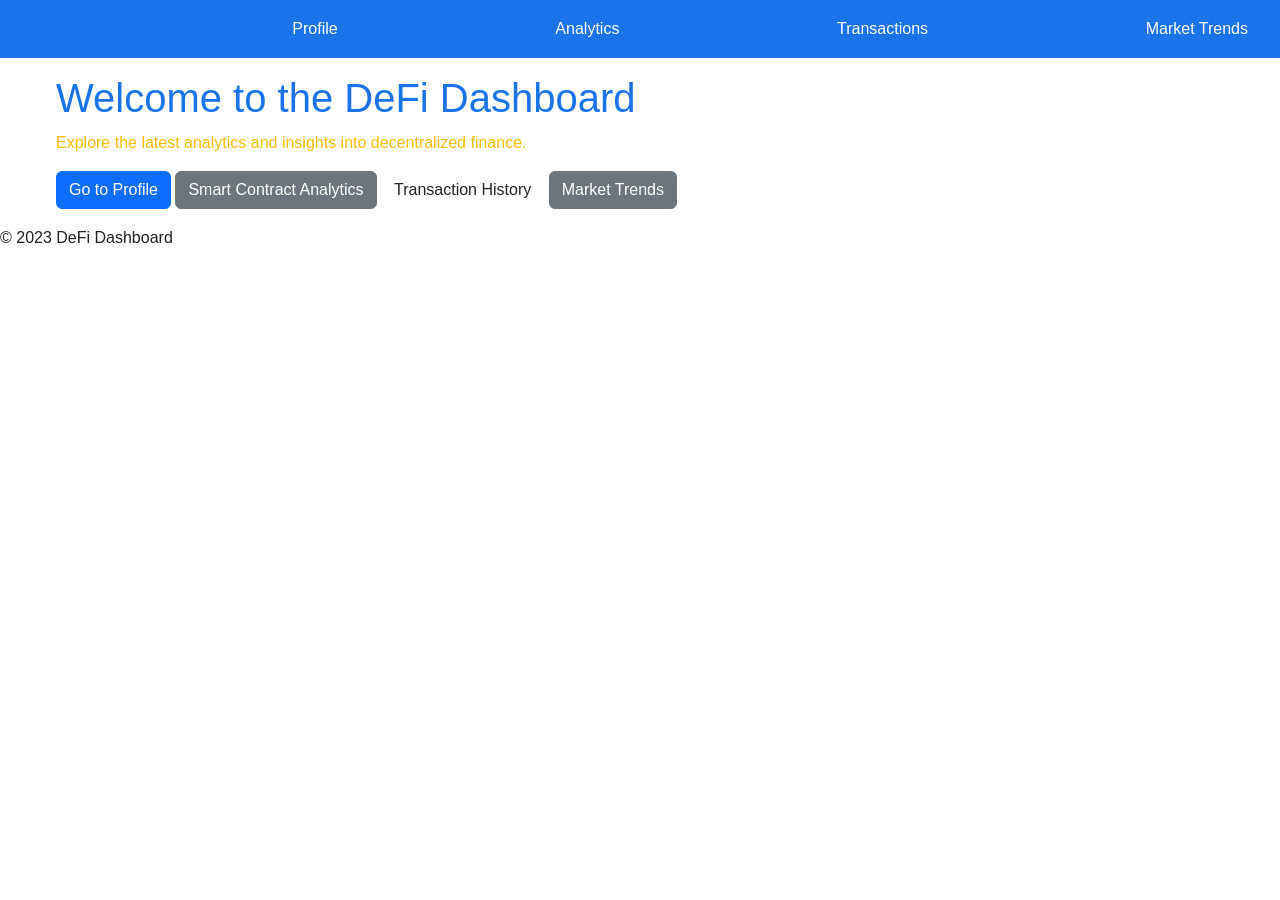
<file: templates/index.html>
<!DOCTYPE html>
<html lang="en">
<head>
    <meta charset="UTF-8">
    <meta name="viewport" content="width=device-width, initial-scale=1.0">
    <title>DeFi Dashboard - Home</title>
    <link href="https://cdn.jsdelivr.net/npm/bootstrap@5.3.0/dist/css/bootstrap.min.css" rel="stylesheet">
    <link rel="stylesheet" href="/static/css/style.css">
    <link rel="stylesheet" href="https://cdnjs.cloudflare.com/ajax/libs/font-awesome/6.0.0-beta3/css/all.min.css">
</head>
<body>
    <header>
        <nav>
            <a href="/" class="primary">Home</a>
            <a href="/profile">Profile</a>
            <a href="/analytics">Analytics</a>
            <a href="/transactions">Transactions</a>
            <a href="/market-trends">Market Trends</a>
        </nav>
    </header>
    <main class="container">
        <h1 class="primary">Welcome to the DeFi Dashboard</h1>
        <p class="secondary">Explore the latest analytics and insights into decentralized finance.</p>
        <a href="/profile" class="btn btn-primary">Go to Profile</a>
        <a href="/analytics" class="btn btn-secondary">Smart Contract Analytics</a>
        <a href="/transactions" class="btn btn-accent">Transaction History</a>
        <a href="/market-trends" class="btn btn-secondary">Market Trends</a>
    </main>
    <footer>
        <p>&copy; 2023 DeFi Dashboard</p>
    </footer>
    <script src="https://cdn.jsdelivr.net/npm/bootstrap@5.3.0/dist/js/bootstrap.bundle.min.js"></script>
    <script src="/static/js/main.js"></script>
</body>
</html>
</file>
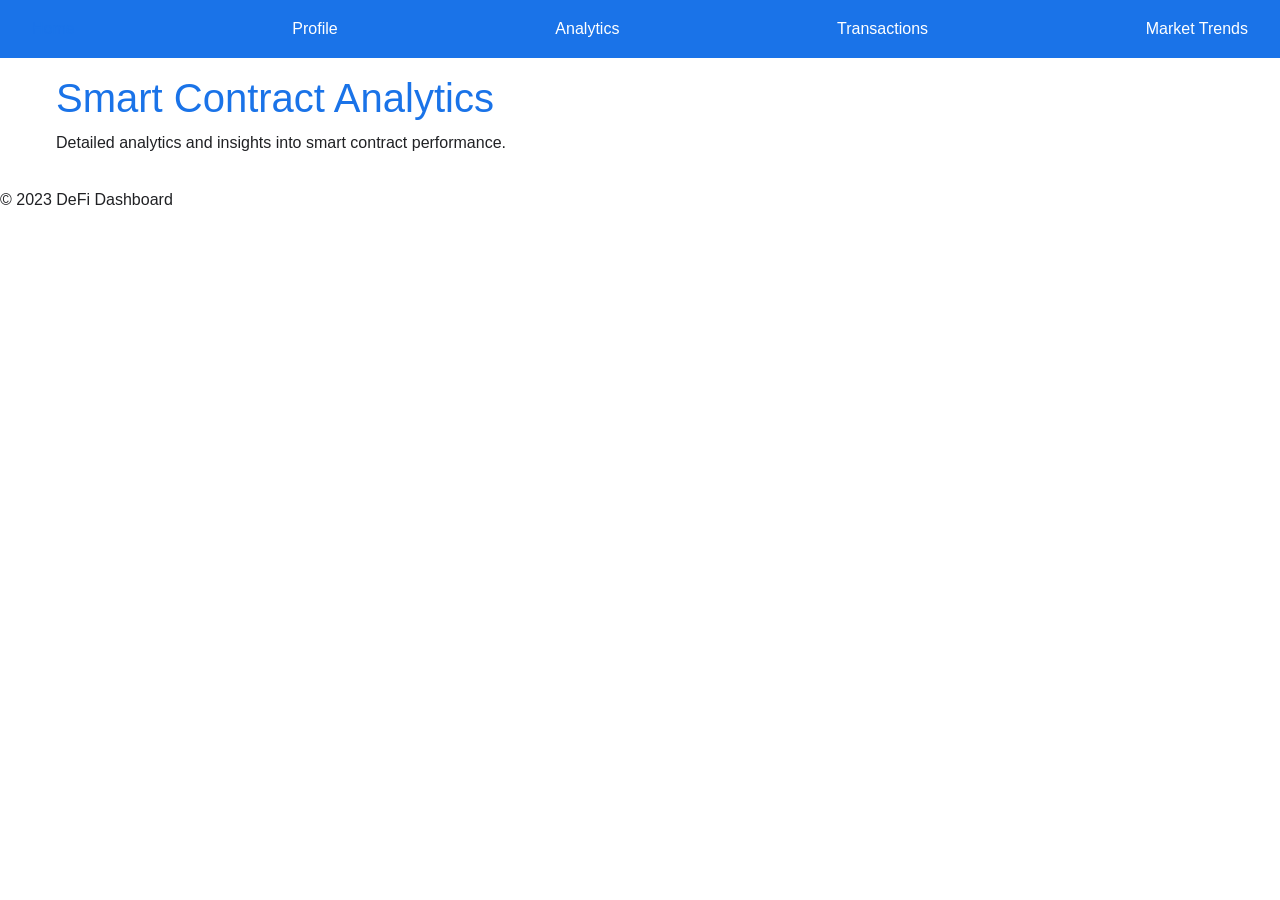
<file: templates/analytics.html>
<!DOCTYPE html>
<html lang="en">
<head>
    <meta charset="UTF-8">
    <meta name="viewport" content="width=device-width, initial-scale=1.0">
    <title>DeFi Dashboard - Analytics</title>
    <link href="https://cdn.jsdelivr.net/npm/bootstrap@5.3.0/dist/css/bootstrap.min.css" rel="stylesheet">
    <link rel="stylesheet" href="/static/css/style.css">
    <link rel="stylesheet" href="https://cdnjs.cloudflare.com/ajax/libs/font-awesome/6.0.0-beta3/css/all.min.css">
</head>
<body>
    <header>
        <nav>
            <a href="/" class="primary">Home</a>
            <a href="/profile">Profile</a>
            <a href="/analytics">Analytics</a>
            <a href="/transactions">Transactions</a>
            <a href="/market-trends">Market Trends</a>
        </nav>
    </header>
    <main class="container">
        <h1>Smart Contract Analytics</h1>
        <p>Detailed analytics and insights into smart contract performance.</p>
    </main>
    <footer>
        <p>&copy; 2023 DeFi Dashboard</p>
    </footer>
    <script src="https://cdn.jsdelivr.net/npm/bootstrap@5.3.0/dist/js/bootstrap.bundle.min.js"></script>
    <script src="/static/js/main.js"></script>
</body>
</html>
</file>
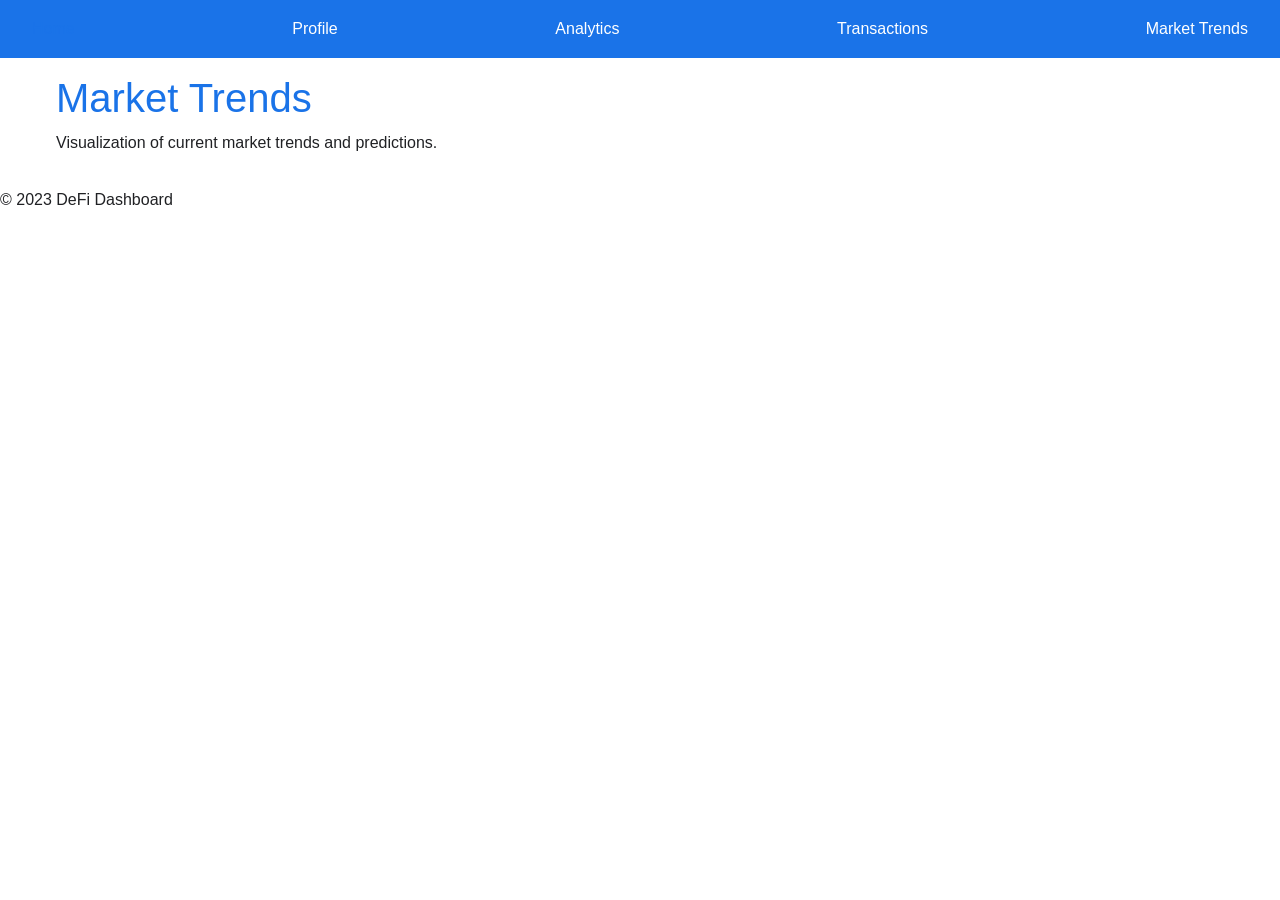
<file: templates/market_trends.html>
<!DOCTYPE html>
<html lang="en">
<head>
    <meta charset="UTF-8">
    <meta name="viewport" content="width=device-width, initial-scale=1.0">
    <title>DeFi Dashboard - Market Trends</title>
    <link href="https://cdn.jsdelivr.net/npm/bootstrap@5.3.0/dist/css/bootstrap.min.css" rel="stylesheet">
    <link rel="stylesheet" href="/static/css/style.css">
    <link rel="stylesheet" href="https://cdnjs.cloudflare.com/ajax/libs/font-awesome/6.0.0-beta3/css/all.min.css">
</head>
<body>
    <header>
        <nav>
            <a href="/" class="primary">Home</a>
            <a href="/profile">Profile</a>
            <a href="/analytics">Analytics</a>
            <a href="/transactions">Transactions</a>
            <a href="/market-trends">Market Trends</a>
        </nav>
    </header>
    <main class="container">
        <h1>Market Trends</h1>
        <p>Visualization of current market trends and predictions.</p>
    </main>
    <footer>
        <p>&copy; 2023 DeFi Dashboard</p>
    </footer>
    <script src="https://cdn.jsdelivr.net/npm/bootstrap@5.3.0/dist/js/bootstrap.bundle.min.js"></script>
    <script src="/static/js/main.js"></script>
</body>
</html>
</file>
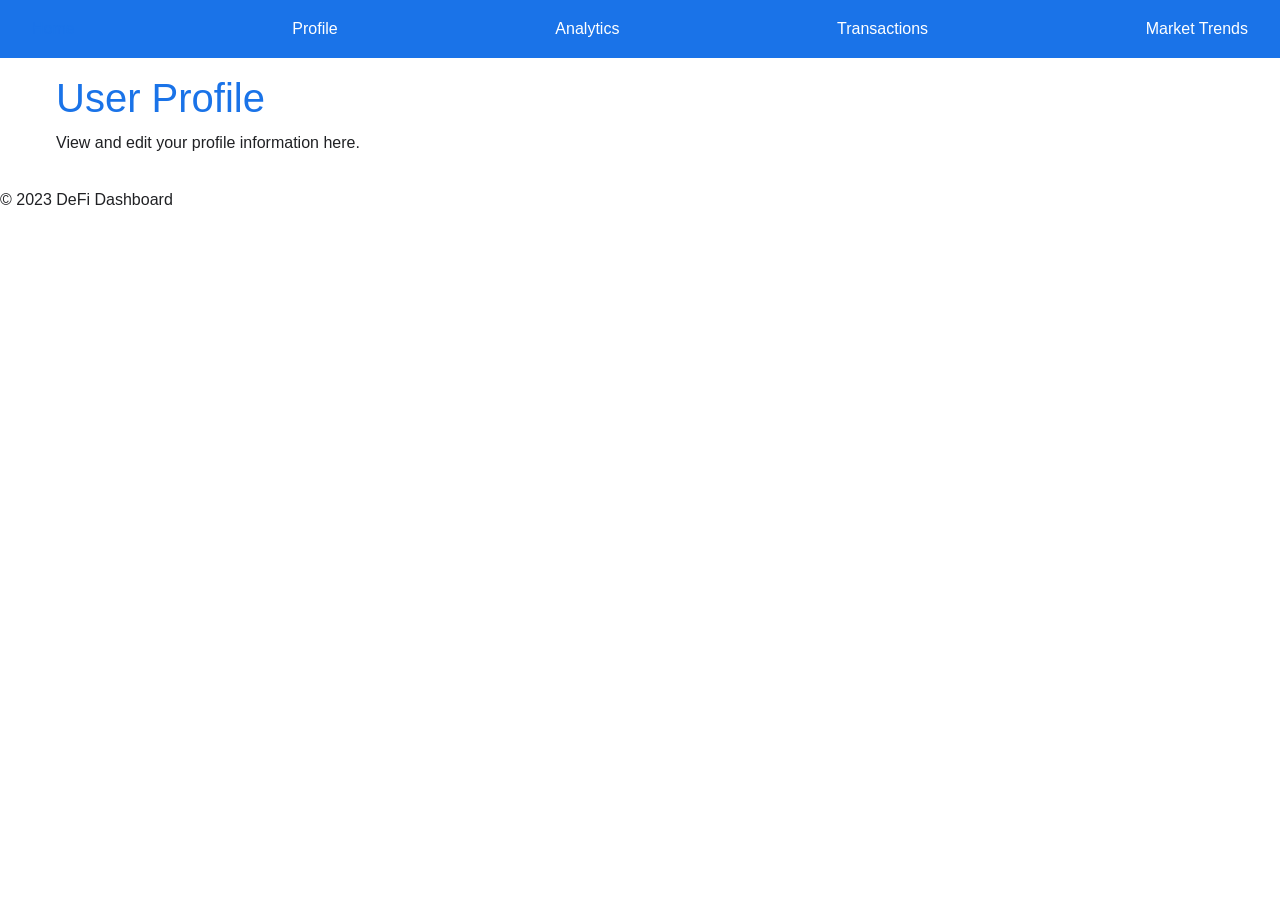
<file: templates/profile.html>
<!DOCTYPE html>
<html lang="en">
<head>
    <meta charset="UTF-8">
    <meta name="viewport" content="width=device-width, initial-scale=1.0">
    <title>DeFi Dashboard - Profile</title>
    <link href="https://cdn.jsdelivr.net/npm/bootstrap@5.3.0/dist/css/bootstrap.min.css" rel="stylesheet">
    <link rel="stylesheet" href="/static/css/style.css">
    <link rel="stylesheet" href="https://cdnjs.cloudflare.com/ajax/libs/font-awesome/6.0.0-beta3/css/all.min.css">
</head>
<body>
    <header>
        <nav>
            <a href="/" class="primary">Home</a>
            <a href="/profile">Profile</a>
            <a href="/analytics">Analytics</a>
            <a href="/transactions">Transactions</a>
            <a href="/market-trends">Market Trends</a>
        </nav>
    </header>
    <main class="container">
        <h1>User Profile</h1>
        <p>View and edit your profile information here.</p>
    </main>
    <footer>
        <p>&copy; 2023 DeFi Dashboard</p>
    </footer>
    <script src="https://cdn.jsdelivr.net/npm/bootstrap@5.3.0/dist/js/bootstrap.bundle.min.js"></script>
    <script src="/static/js/main.js"></script>
</body>
</html>
</file>
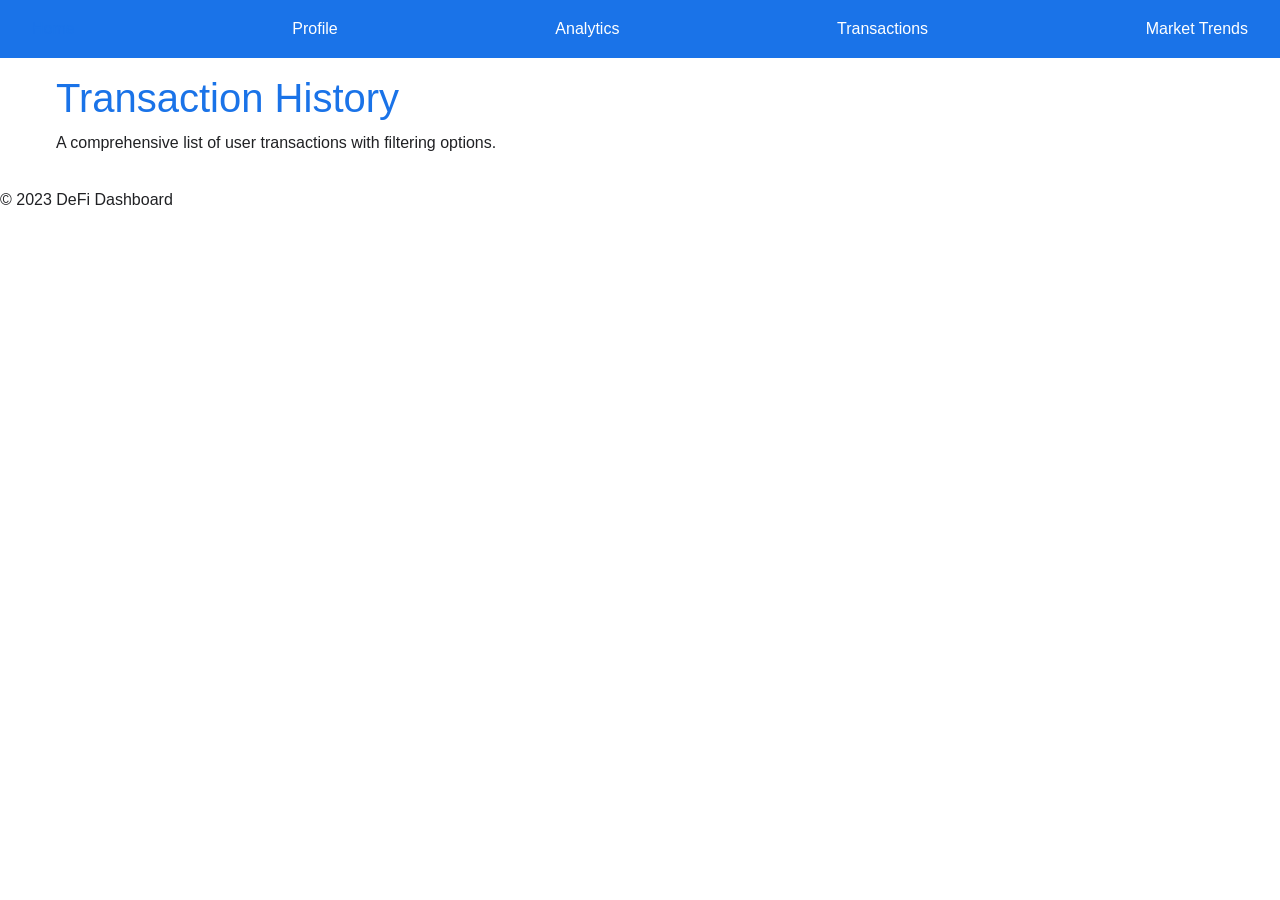
<file: templates/transactions.html>
<!DOCTYPE html>
<html lang="en">
<head>
    <meta charset="UTF-8">
    <meta name="viewport" content="width=device-width, initial-scale=1.0">
    <title>DeFi Dashboard - Transactions</title>
    <link href="https://cdn.jsdelivr.net/npm/bootstrap@5.3.0/dist/css/bootstrap.min.css" rel="stylesheet">
    <link rel="stylesheet" href="/static/css/style.css">
    <link rel="stylesheet" href="https://cdnjs.cloudflare.com/ajax/libs/font-awesome/6.0.0-beta3/css/all.min.css">
</head>
<body>
    <header>
        <nav>
            <a href="/" class="primary">Home</a>
            <a href="/profile">Profile</a>
            <a href="/analytics">Analytics</a>
            <a href="/transactions">Transactions</a>
            <a href="/market-trends">Market Trends</a>
        </nav>
    </header>
    <main class="container">
        <h1>Transaction History</h1>
        <p>A comprehensive list of user transactions with filtering options.</p>
    </main>
    <footer>
        <p>&copy; 2023 DeFi Dashboard</p>
    </footer>
    <script src="https://cdn.jsdelivr.net/npm/bootstrap@5.3.0/dist/js/bootstrap.bundle.min.js"></script>
    <script src="/static/js/main.js"></script>
</body>
</html>
</file>
<file: static/css/style.css>
/* CSS Variables for theming */
:root {
    --primary-color: #1a73e8;
    --secondary-color: #fbbc05;
    --accent-color: #34a853;
    --background-color: #ffffff;
    --text-color: #202124;
    --font-family: 'Roboto', sans-serif;
    --transition-speed: 0.3s;
}

/* Global Styles */
body {
    background-color: var(--background-color);
    color: var(--text-color);
    font-family: var(--font-family);
    margin: 0;
    padding: 0;
    line-height: 1.6;
}

h1, h2, h3, h4, h5, h6 {
    color: var(--primary-color);
}

p {
    color: var(--text-color);
}

/* Navigation Bar */
nav {
    background-color: var(--primary-color);
    padding: 1rem;
    display: flex;
    justify-content: space-between;
    align-items: center;
}

nav a {
    color: #fff;
    text-decoration: none;
    margin: 0 1rem;
    transition: color var(--transition-speed);
}

nav a:hover {
    color: var(--secondary-color);
}

/* Responsive Layout */
.container {
    max-width: 1200px;
    margin: 0 auto;
    padding: 1rem;
}

.row {
    display: flex;
    flex-wrap: wrap;
    margin: 0 -15px;
}

.col {
    flex: 1;
    padding: 15px;
}

/* Card Component */
.card {
    background-color: #fff;
    border-radius: 8px;
    box-shadow: 0 4px 8px rgba(0, 0, 0, 0.1);
    transition: transform var(--transition-speed);
    overflow: hidden;
}

.card:hover {
    transform: translateY(-5px);
}

.card-header {
    background-color: var(--secondary-color);
    color: #fff;
    padding: 1rem;
    font-size: 1.25rem;
}

.card-body {
    padding: 1rem;
}

/* Table Styling */
table {
    width: 100%;
    border-collapse: collapse;
    margin-bottom: 1rem;
}

table th, table td {
    padding: 0.75rem;
    text-align: left;
    border-bottom: 1px solid #ddd;
}

table th {
    background-color: var(--primary-color);
    color: #fff;
}

/* Form Styling */
form {
    max-width: 600px;
    margin: 0 auto;
    padding: 1rem;
    background-color: #fff;
    border-radius: 8px;
    box-shadow: 0 4px 8px rgba(0, 0, 0, 0.1);
}

form input, form select, form textarea {
    width: 100%;
    padding: 0.5rem;
    margin-bottom: 1rem;
    border: 1px solid #ddd;
    border-radius: 4px;
}

form button {
    background-color: var(--accent-color);
    color: #fff;
    padding: 0.75rem 1.5rem;
    border: none;
    border-radius: 4px;
    cursor: pointer;
    transition: background-color var(--transition-speed);
}

form button:hover {
    background-color: var(--secondary-color);
}

/* Typography */
.primary {
    color: var(--primary-color);
}

.secondary {
    color: var(--secondary-color);
}

.accent {
    color: var(--accent-color);
}

/* Animations */
.fade-in {
    animation: fadeIn var(--transition-speed) ease-in;
}

@keyframes fadeIn {
    from { opacity: 0; }
    to { opacity: 1; }
}

/* Media Queries */
@media (max-width: 768px) {
    .row {
        flex-direction: column;
    }

    nav {
        flex-direction: column;
        align-items: flex-start;
    }

    nav a {
        margin: 0.5rem 0;
    }
}
</file>
